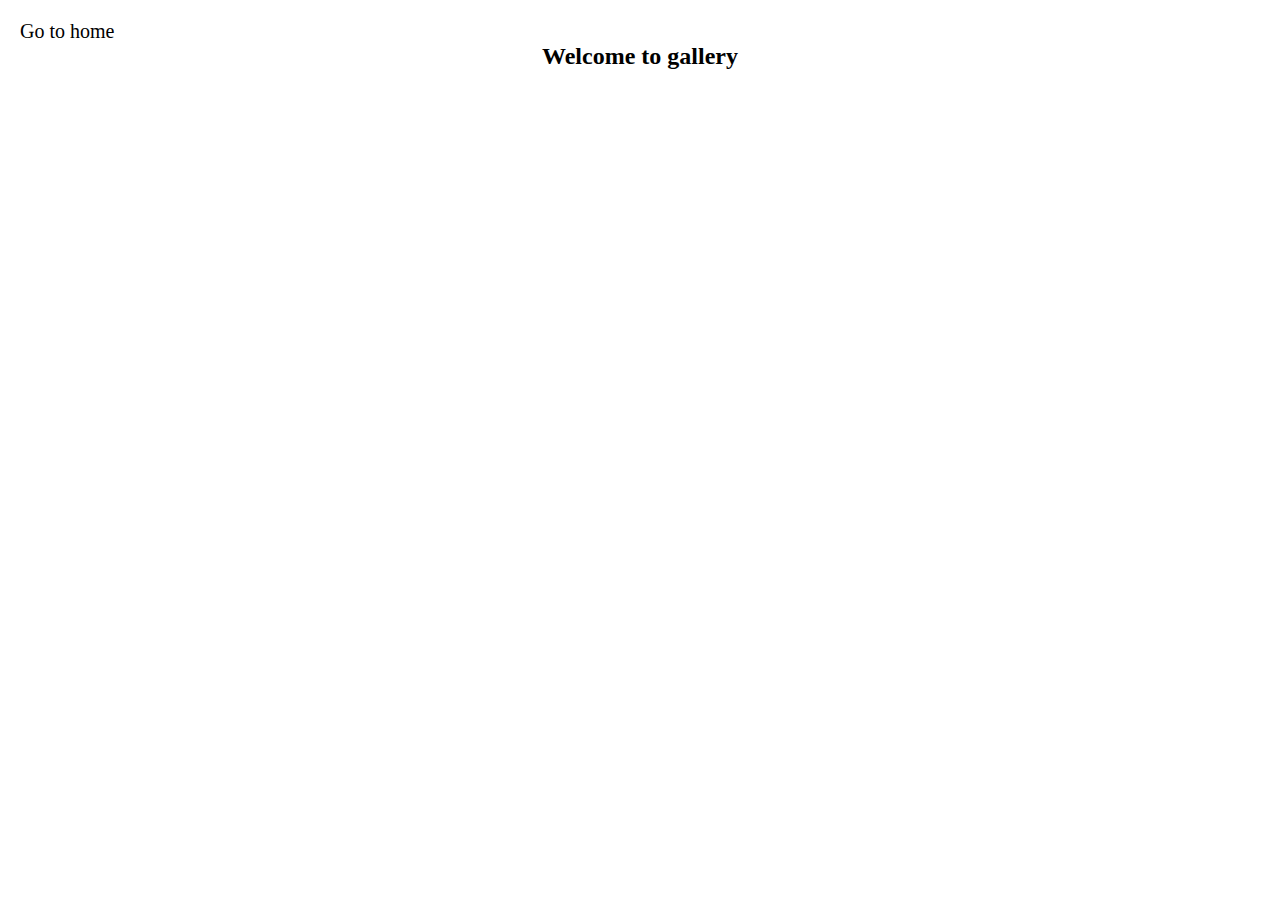
<file: src/1-gallery.html>
<!DOCTYPE html>
<html lang="en">

<head>
    <meta charset="UTF-8" />
    <meta name="viewport" content="width=device-width, initial-scale=1.0" />
    <title>Gallery</title>
    <link rel="stylesheet" href="./css/styles.css" />
</head>

<body>
    <a class="link" href="./index.html">Go to home</a>
    <div class="container-task-one">
        <h2>Welcome to gallery</h2>
        <ul class="gallery"></ul>
    </div>
    <script type="module" src="./js/1-gallery.js"></script>
</body>

</html>
</file>
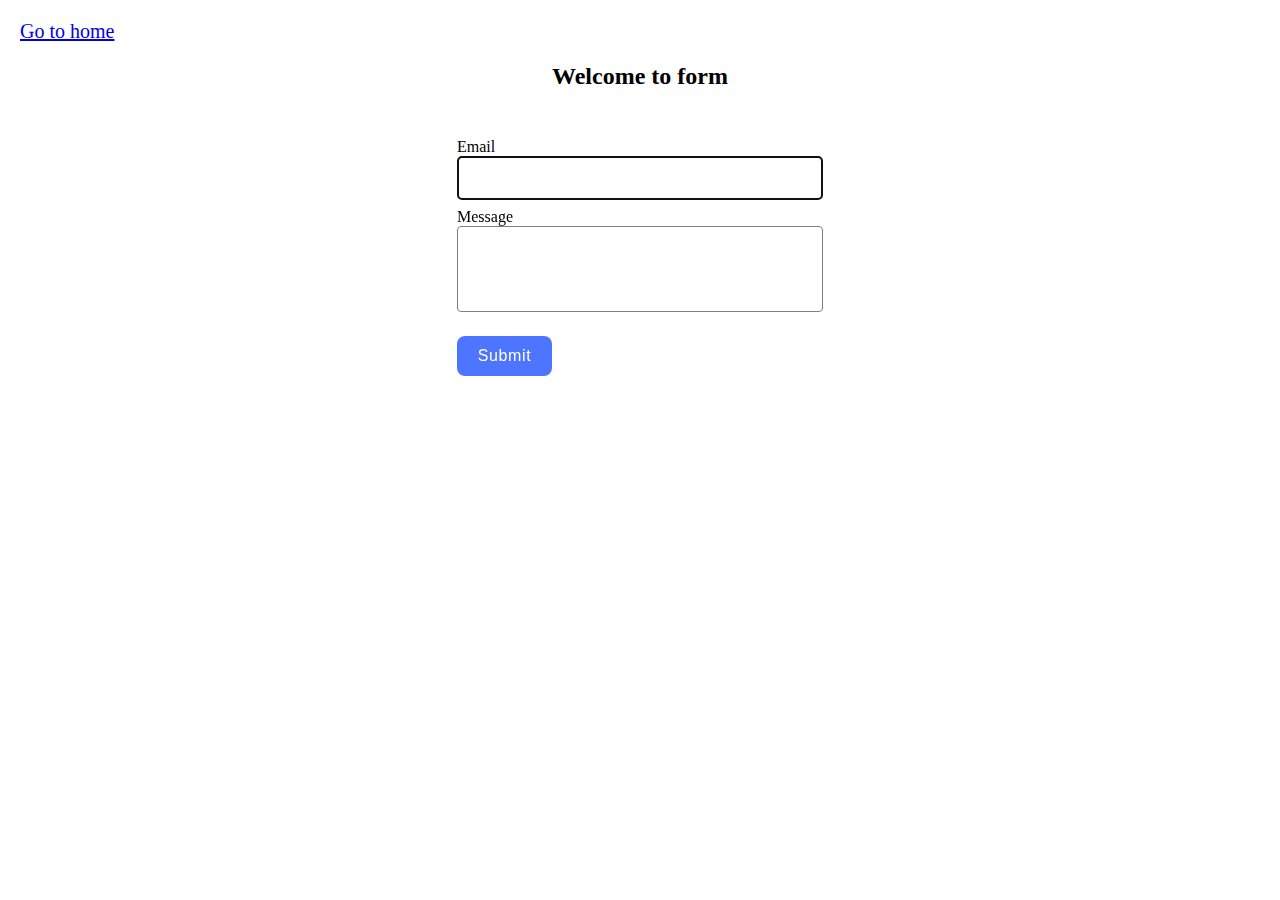
<file: src/2-form.html>
<!DOCTYPE html>
<html lang="en">

<head>
    <meta charset="UTF-8" />
    <meta name="viewport" content="width=device-width, initial-scale=1.0" />
    <title>Document</title>
    <link rel="stylesheet" href="./css/form.css" />
</head>

<body>
    <a class="link" href="./index.html">Go to home</a>
    <div class="task-two-container">
        <h2 class="task-2">Welcome to form</h2>
        <form class="feedback-form" autocomplete="off">
            <label>
                Email
                <input class="input" type="email" name="email" autofocus />
            </label>
            <label>
                Message
                <textarea class="textarea" name="message" rows="8"></textarea>
            </label>
            <button class="form-btn" type="submit">Submit</button>
        </form>
    </div>

    <script type="module" src="./js/2-form.js"></script>
</body>

</html>
</file>
<file: src/css/form.css>
body {
    margin: 0;
    padding: 0;
}

.task-two-container {
    margin: 0 auto;
    display: flex;
    flex-direction: column;
    align-items: center;
}

.feedback-form {
    display: flex;
    flex-direction: column;
    gap: 8px;
    margin-top: 28px;
}

.input {
    display: block;
    border: 1px solid #808080;
    border-radius: 4px;
    width: 360px;
    height: 40px;
}

.textarea {
    display: block;
    border: 1px solid #808080;
    border-radius: 4px;
    width: 360px;
    height: 80px;
    resize: none;
    margin-bottom: 16px;
}

.form-btn {
    display: block;
    font-weight: 500;
    font-size: 16px;
    line-height: 1.5;
    letter-spacing: 0.04em;
    color: #fff;
    border-radius: 8px;
    padding: 8px 16px;
    width: 95px;
    height: 40px;
    border: none;
    background-color: #4e75ff;
    transition: background-color 250ms ease-in-out;
}

.form-btn:hover {
    background-color: #6c8cff;
}

.link {
    display: block;
    font-size: 20px;
    margin-top: 20px;
    margin-left: 20px;
}
</file>
<file: src/css/styles.css>
@import url('./reset.css');
@import url(./gallery.css);
@import url(./form.css);
</file>
